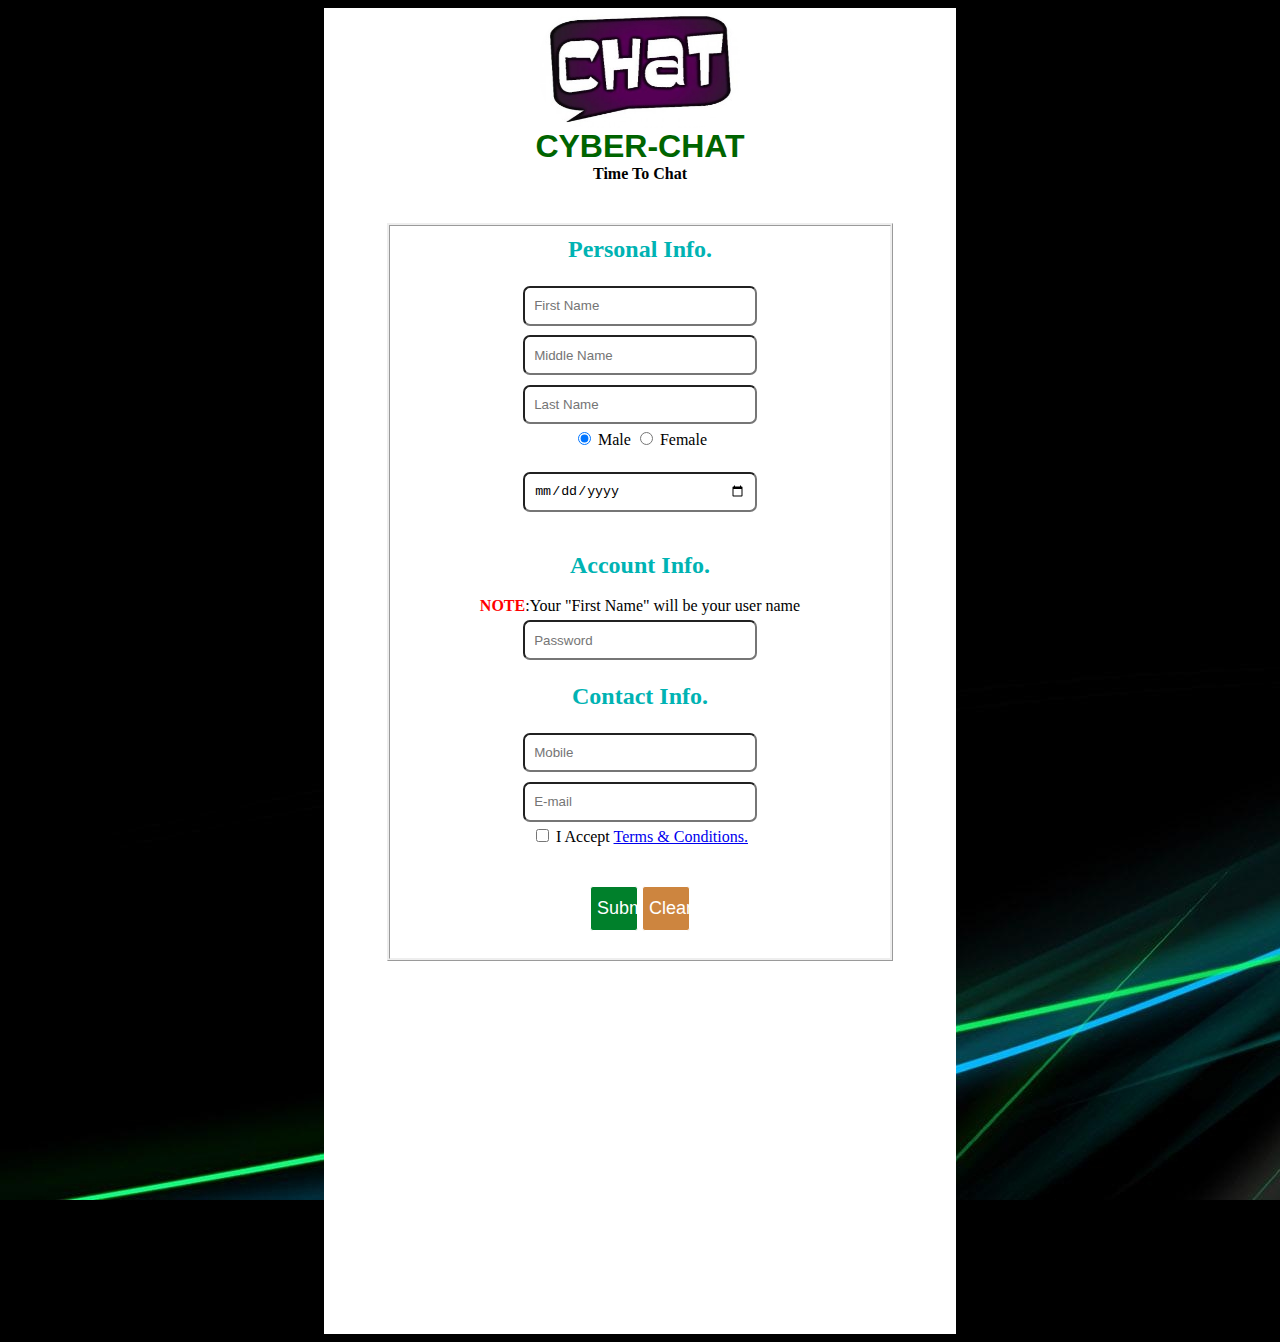
<file: Cy-chat/Cy-CHAT Dark Edition (LOCAL-HOSTING)/crt.html>
<html>
<head>
<meta name="viewport" content="width=device-width, initial-scale=1.0">
<title>Contact Us</title>
<link type="image/x-icon" href="headlg.jpg" rel="icon">
<link rel="stylesheet" type="text/css" href="Create new/crt_css.css">
</head>

</body>
<div id="host_block"> 
<center>
<div class="main_div">
<div id="header" align="center">
	<div>
	<img src="s1.jpeg" width="200" height="120" alt="LOGO" style="border-radius:50px">
	</div>
	<h1>
	CYBER-CHAT
	</h1>
	<h4 style="margin-top: 0px; margin-bottom: 0px;">Time To Chat</h4>
</div>
<div class="mainblock">
<div class="innerblock">
<center>

<form style="display:block;" action="stg_reg.php" method="post">


<h2>Personal Info.</h2><br>
<input type="text" name="fn" class="field" placeholder="First Name" required /><br>
<input type="text" name="mn" class="field" placeholder="Middle Name" required /><br>
<input type="text" name="ln" class="field" placeholder="Last Name" required /><br>
<input type="radio" name="gen" value="Male" checked />	Male
<input type="radio" name="gen" value="Female"  /> 	Female	<br><br>
<input type="date" name="bday" placeholder="YYYY-DD-MM" class="field" required /><br><br><br>


<h2>Account Info.</h2><br>
<b style="color:red;">NOTE</b>:Your "First Name" will be your user name<br>
<input type="password" name="pass" class="field" placeholder="Password" required /><br><br>


<h2>Contact Info.</h2><br>
<input type="number" name="con" class="field" placeholder="Mobile" /> <br>
<input type="email" name="eml" placeholder="E-mail" class="field" required /><br>	
  
<input type="checkbox" name="tc"  required /> I Accept <a href="terms.html">Terms & Conditions.</a><br>
<input type="submit" value="Submit" name="send" class="send" />
<input type="reset"  value="Clear" name="clr" class="clear" />

</form>
</center>
</div>
</div>
</div>
</center>
</div>
</body>
</html>
</file>
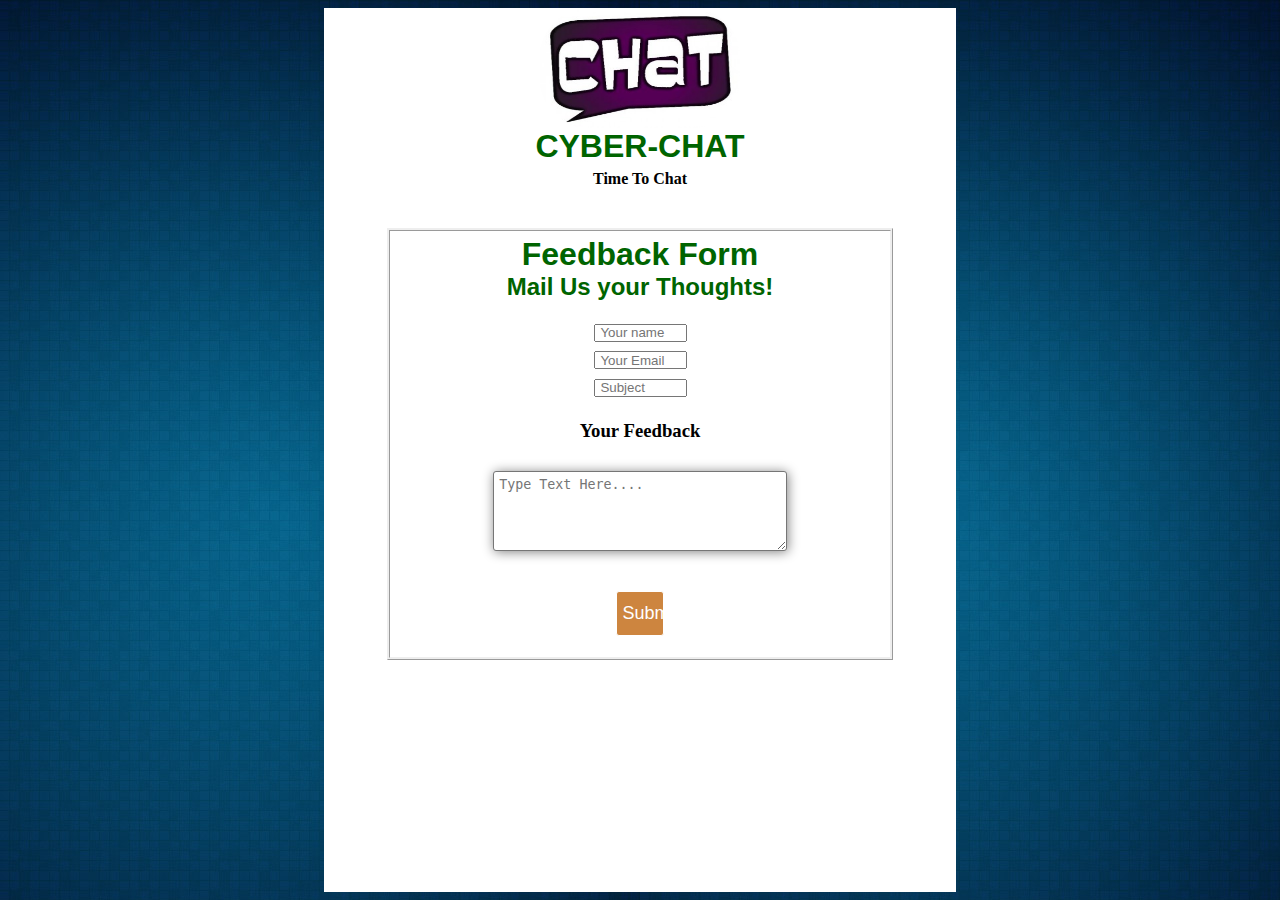
<file: Cy-chat/Cy-CHAT Dark Edition (LOCAL-HOSTING)/Feedback.html>
<html>
<head>
<meta name="viewport" content="width=device-width, initial-scale=1.0">
<title>Contact Us</title>
<link rel="stylesheet" type="text/css" href="Contact_Us/Feedback_css.css">
</head>

</body>
<div> <center>
<div class="main_div">
<div id="header" align="center">
	<div>
	<img src="s1.jpeg" width="200" height="120" alt="LOGO" style="border-radius:50px">
	</div>
	<h1 style="margin-bottom: 5px;">
	CYBER-CHAT
	</h1>
	<h4 style="margin-top: 0px; margin-bottom: 0px;">Time To Chat</h4>
</div>

<div class="mainblock">
<div class="innerblock">
<center>
<h1>Feedback Form</h1>
<h2>Mail Us your Thoughts!</h2>
<br>
<form style="display:block;" action="stg_send_mail.php" method="post">

<input type="text" name="name" placeholder="Your name" class="field" required> <br>

<input type="email" name="email" placeholder="Your Email" class="field" class="field" required><br>

<input type="text" name="subject" placeholder="Subject" class="field"><br>
<center>
<h3>
Your Feedback
</h3>

<textarea name="msg" placeholder="Type Text Here...." class="text"></textarea><br>
<input type="submit" value="Submit" class="send">
</form>
</center>
</div>
</div>
</div>
</center>
</div>
</body>
</html>
</file>
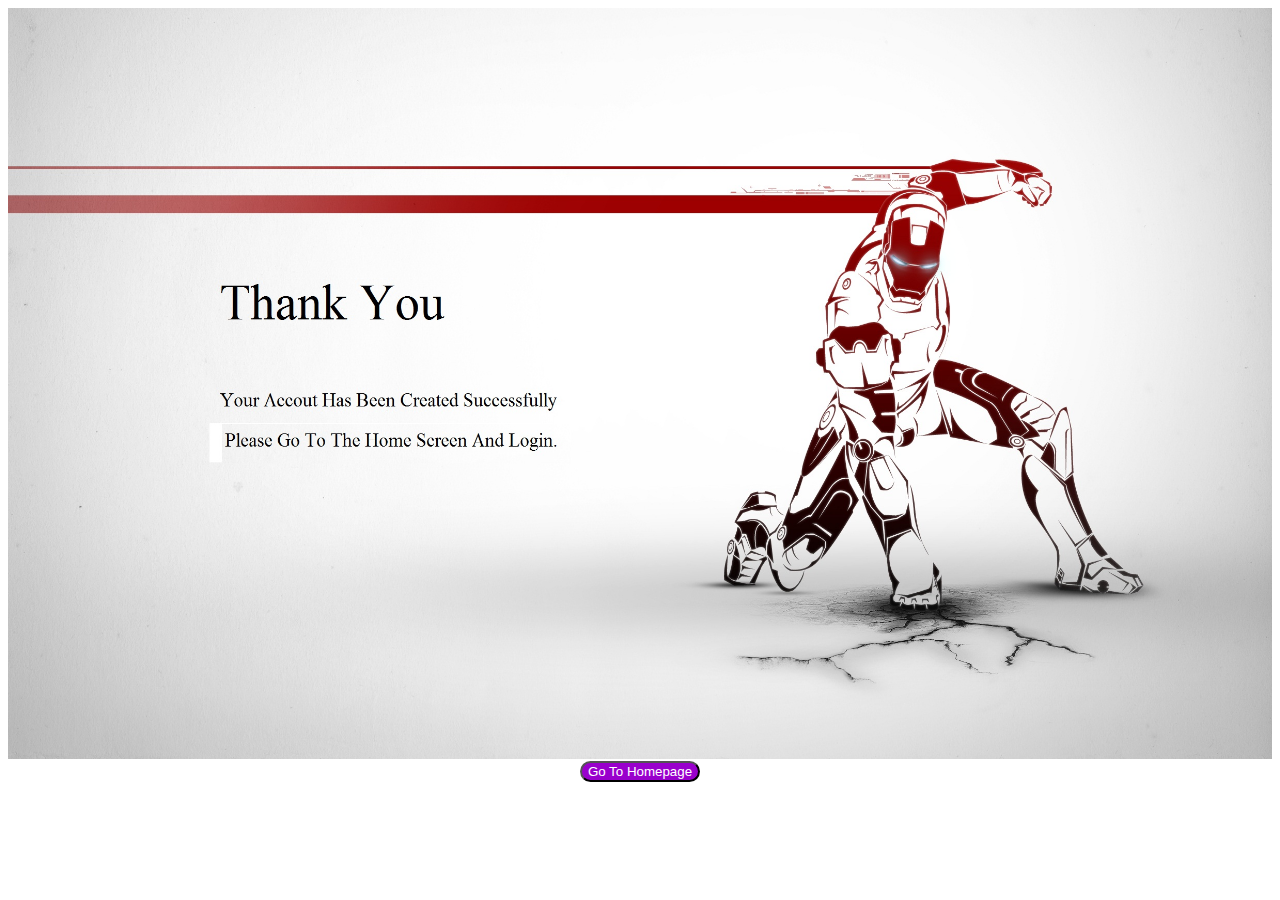
<file: Cy-chat/Cy-CHAT Dark Edition (LOCAL-HOSTING)/Newmem.html>
<html>
<head>
<meta name="viewport" content="width=device-width, initial-scale=1.0">
<link type="image/x-icon" href="headlg.jpg" rel="icon">
<title>
Reg-complete
</title>
</head>
<body>
<div>
<img src="ironman.jpg" alt="ERROR" width=100% height=85%>
</div>
<center>
<form action="index.html">
<input type="submit" value="Go To Homepage" style="background-color: #9900cc;color:white;border-radius:20px;margin-top:2px"> 
</form>
</center>
</body>
</html>
</file>
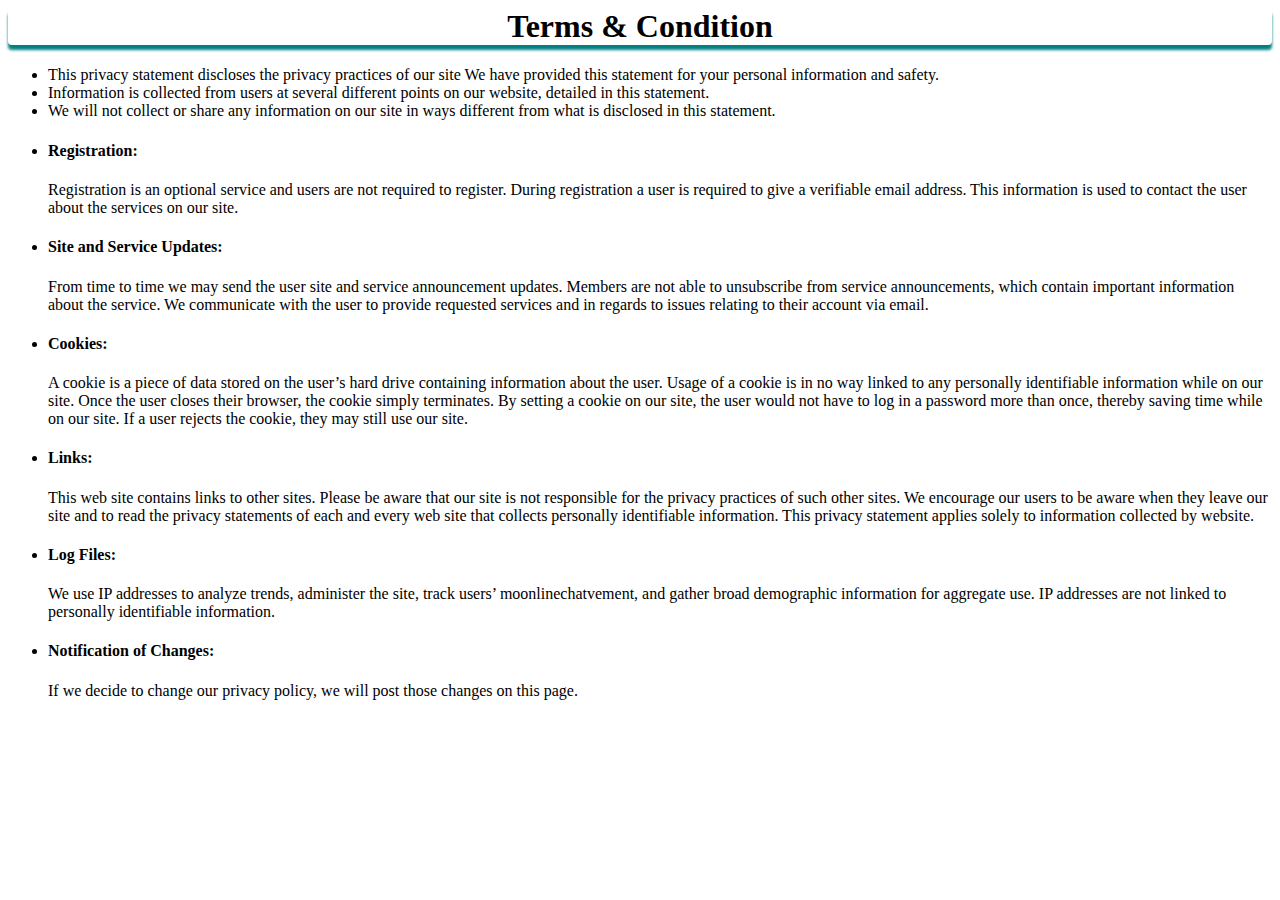
<file: Cy-chat/Cy-CHAT Dark Edition (LOCAL-HOSTING)/terms.html>
<html>
<head>
<meta name="viewport" content="width=device-width, initial-scale=1.0"> 
<link type="image/x-icon" href="headlg.jpg" rel="icon">
<title>
Terms & C.
</title>
</head>
<body>

<div style="box-shadow:0px 5px 3px  #008080;border-radius:4px;">
<center>
<h1>Terms & Condition</h1>
</center>
</div>

<div>
<ul>
<li>This privacy statement discloses the privacy practices of our site We have provided this statement for your personal information and safety.</li>

<li>Information is collected from users at several different points on our website, detailed in this statement.</li>
<li>We will not collect or share any information on our site in ways different from what is disclosed in this statement.</li>

<li><h4>Registration:</h4> Registration is an optional service and users are not required to register. During registration a user is required to give a verifiable email address. This information is used to contact the user about the services on our site.</li>

<li><h4>Site and Service Updates:</h4> From time to time we may send the user site and service announcement updates. Members are not able to unsubscribe from service announcements, which contain important information about the service. We communicate with the user to provide requested services and in regards to issues relating to their account via email.</li>

<li><h4>Cookies:</h4> A cookie is a piece of data stored on the user’s hard drive containing information about the user. Usage of a cookie is in no way linked to any personally identifiable information while on our site. Once the user closes their browser, the cookie simply terminates. By setting a cookie on our site, the user would not have to log in a password more than once, thereby saving time while on our site. If a user rejects the cookie, they may still use our site.</li>

<li><h4>Links:</h4> This web site contains links to other sites. Please be aware that our site is not responsible for the privacy practices of such other sites. We encourage our users to be aware when they leave our site and to read the privacy statements of each and every web site that collects personally identifiable information. This privacy statement applies solely to information collected by website.</li>

<li><h4>Log Files:</h4> We use IP addresses to analyze trends, administer the site, track users’ moonlinechatvement, and gather broad demographic information for aggregate use. IP addresses are not linked to personally identifiable information.</li>

<li><h4>Notification of Changes:</h4> If we decide to change our privacy policy, we will post those changes on this page.</li>
</ul>
</div>
</body>
</html>
</file>
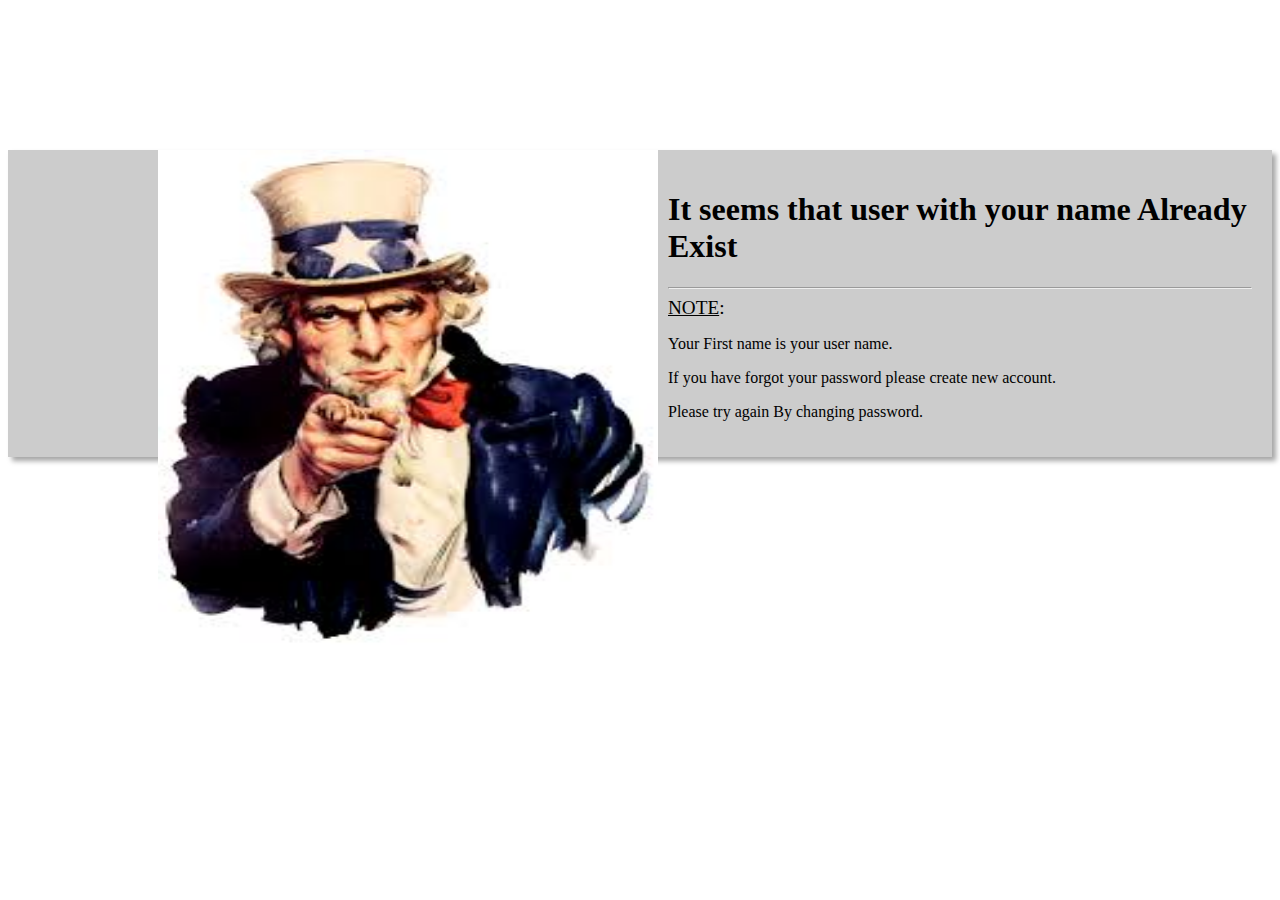
<file: Cy-chat/Cy-CHAT Dark Edition (LOCAL-HOSTING)/uae.html>
<html>
<head>
<meta name="viewport" content="width=device-width, initial-scale=1.0">
<link type="image/x-icon" href="headlg.jpg" rel="icon">
<title>
Error
</title>
</head>
<body>
<div style="margin-left:150px;margin-right:10px;float:left">
<img src="y.jpg" alt="Sorry! the image can't be displayed" width=500 height=500>
</div>
<div style="margin-top:150px;padding:20px;padding-right:10px;padding-left:20px;background-color: #cccccc;box-shadow:4px 4px 5px  #a6a6a6">
<h1>
It seems that user with your name Already Exist
</h1>
<hr style="margin-right: 10px;">

<big><u>NOTE</u>:</big>
<br><p>Your First name is your user name.
<br><p>If you have forgot your password please create new account.
<br><p>Please try again By changing password.
</div>
</body>
</html>
</file>
<file: Cy-chat/Cy-CHAT Dark Edition (LOCAL-HOSTING)/Create new/crt_css.css>
.main_div
{
background:White;
height:150%;
width:50%;
}
h1
{
 margin-bottom: 0px;
margin-top: 0px;
text-align:center;
font-family:'Raleway',sans-serif;
color:#006400
}
h2
{
 margin-bottom: 0px;
margin-top: 0px;
text-align:center;
font-family:Comic Sans MS;
color: #00b3b3;
}
.block1
{
width:100%;
margin:1% 1%;
padding:1% 1%;	
}
.block2
{
width:100%;
margin:1% 1%;
padding:1% 1%;	
}
.block3
{
width:100%;
margin:1% 1%;
padding:1% 1%;		
}
.mainblock
{
 width:80%;
margin:40px auto;
}
.innerblock
{
  padding: 2%;
  border-style: ridge;
}
.field
{
margin: 1%;
width:49%;
height:3%;
border-radius:7px;
padding:2%;
}
.field:focus
{
 margin: 1%;
 width:50%;
 height:5%;
 border-radius:5px;
 transition:1s;
 padding:1%;
}
.send
{
width:10%;
height:45px;
margin-top:40px;
border-radius:3px;
background-color: #00802b;
border:1px solid #fff;
color:#fff;
font-family:'Raleway',sans-serif;
font-size:18px;
cursor:pointer;
}
.clear
{
width:10%;
height:45px;
margin-top:40px;
border-radius:3px;
background-color:#cd853f;
border:1px solid #fff;
color:#fff;
font-family:'Raleway',sans-serif;
font-size:18px;
cursor:pointer;
}
body
{
background-image:url("bck.jpg");
}
</file>
<file: Cy-chat/Cy-CHAT Dark Edition (LOCAL-HOSTING)/Contact_Us/Feedback_css.css>
.main_div
{
background:White;
height:100%;
width:50%;
}
h1,h2
{
 margin-bottom: 0px;
margin-top: 0px;
text-align:center;
font-family:'Raleway',sans-serif;
color:#006400
}

.mainblock
{
 width:80%;
margin:40px auto;
}
.innerblock
{
  padding: 1%;
  border-style: ridge;
}
.field
{
margin: 1%;
width:19%;
height:2%;
border-radius:none;
padding:1%;
}
.field:focus
{
 margin: 1%;
 width:50%;
 height:5%;
 border-radius:5px;
 transition:1s;
 padding:1%;
}
.text
{
width:60%;
height:80px;
margin-top:10px;
padding:5px;
box-shadow:1px 1px 12px gray;
border-radius:3px;
}
.send
{
width:10%;
height:45px;
margin-top:40px;
border-radius:3px;
background-color:#cd853f;
border:1px solid #fff;
color:#fff;
font-family:'Raleway',sans-serif;
font-size:18px;
cursor:pointer;
}
body
{
background-image:url("bck.jpg");
}
</file>
